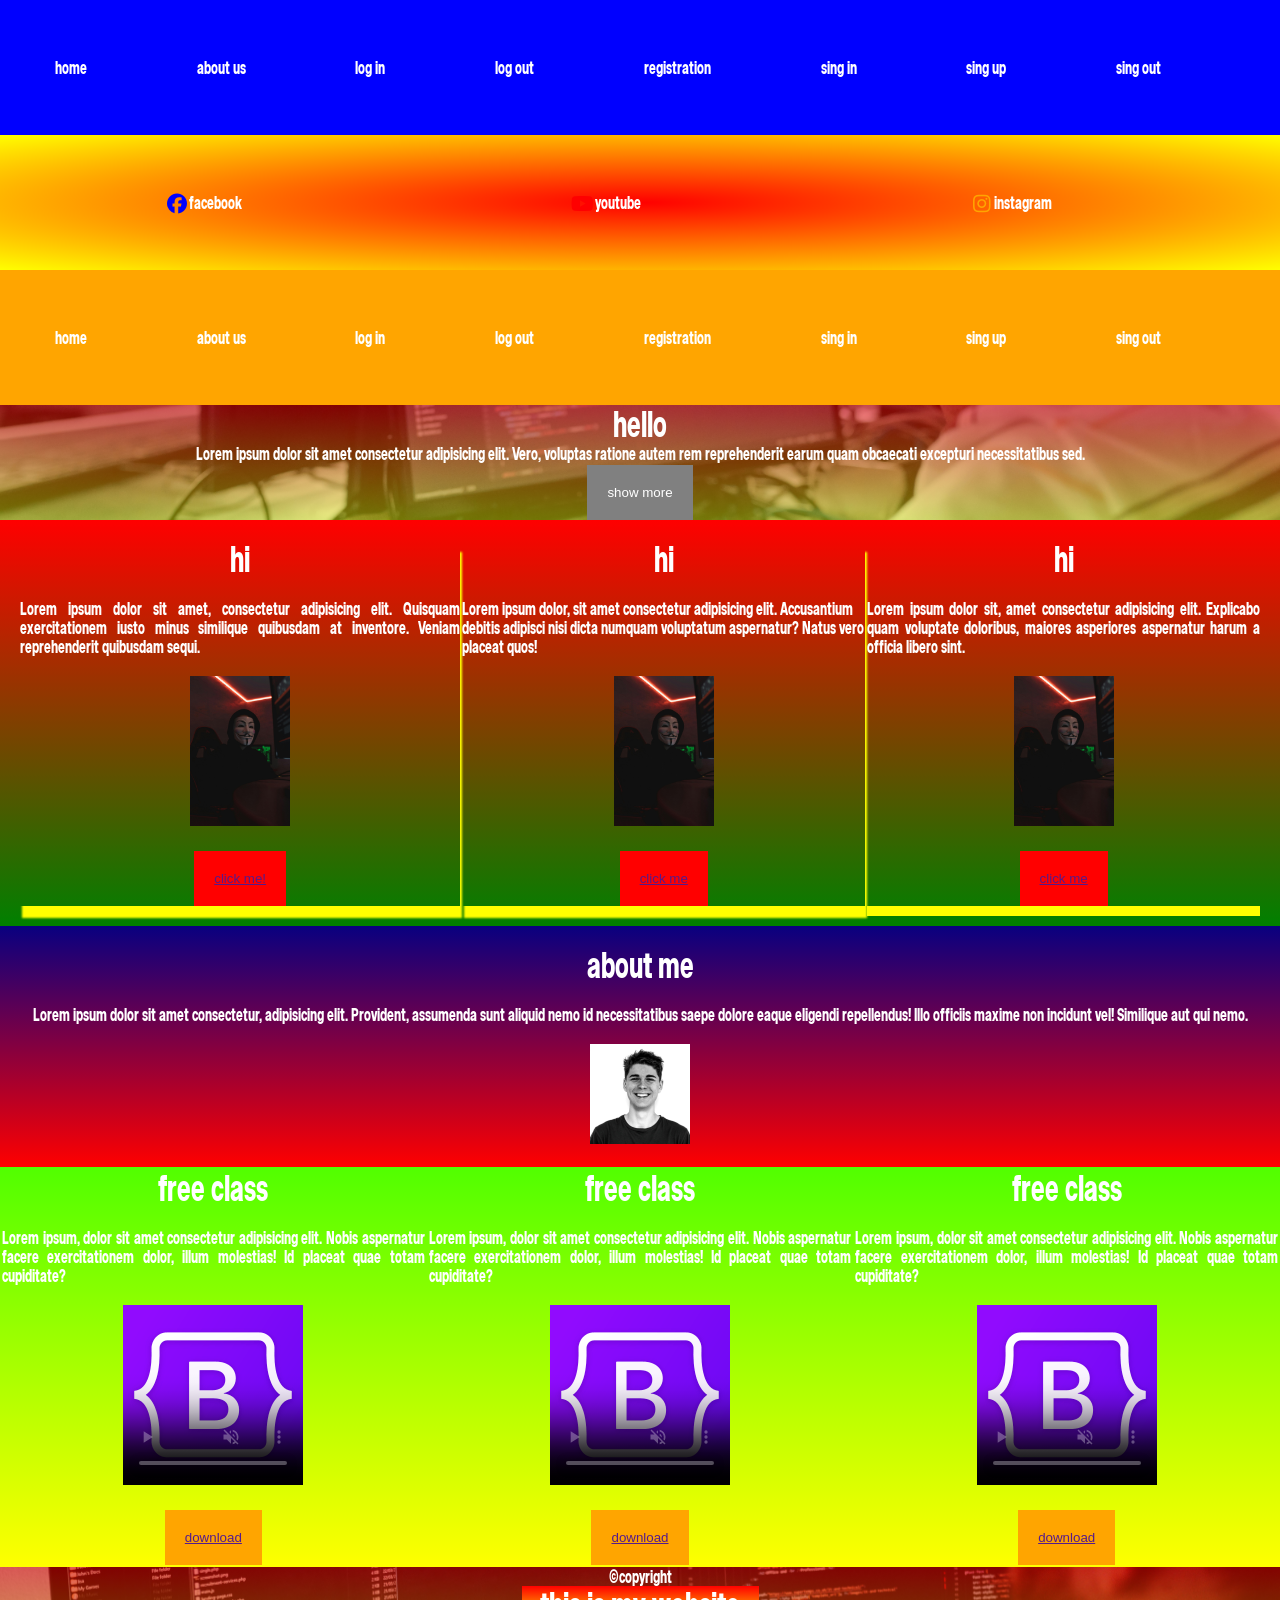
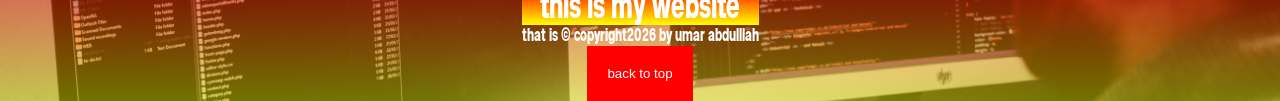
<file: index.html>
<!DOCTYPE html>
<html lang="en">
<head>
    <meta charset="UTF-8">
    <meta name="viewport" content="width=device-width, initial-scale=1.0">
    <title>bcs crackers</title>
    <link rel="stylesheet" href="fontawesome/css/all.min.css">
    <link rel="stylesheet" href="fontawesome/css/fontawesome.min.css">
    <link rel="stylesheet" href="css/index.css">
    
</head>
<body>
    <div class="nevber" id="header">
        <header>
            <nav class="nav">
                <ul>
                    <li><a href="index.html" target="_blank" rel="noopener noreferrer">home</a></li>
                    <li><a href="aboutUs.html" target="_blank" rel="noopener noreferrer">about us</a></li>
                    <li><a href="log-in.html" target="_blank" rel="noopener noreferrer">log in</a> </li>
                    <li><a href="logOut.html" target="_blank" rel="noopener noreferrer">log out</a></li>
                    <li><a href="registration.html" target="_blank" rel="noopener noreferrer">registration</a></li>
                    <li><a href="singIn.html" target="_blank" rel="noopener noreferrer">sing in</a> </li>
                    <li><a href="singUp.html" target="_blank" rel="noopener noreferrer">sing up</a> </li>
                    <li><a href="sinngout.html" target="_blank" rel="noopener noreferrer">sing out</a> </li>
                </ul>
            </nav>
        </header>
    </div>
    <div class="nevber social-icons" >
        <header>
            <nav class="nav social-icon">
                <ul>
                    <li><a href="https://facebook.com"><i class="fab fa-facebook fa-lg fa-fw"></i>facebook</a></li>
                    <li><a href="https://youtube.com"><i class="fab fa-youtube fa-lg fa-fw"></i>youtube</a></li>
                    <li><a href="https://instagram.com"><i class="fab fa-instagram fa-lg fa-fw"></i>instagram</a></li>
                </ul>
            </nav>
        </header>
    </div>
    <div class="nevber  page-navigation" >
        <header>
            <nav class="nav">
                <ul>
                    <li><a href="#nevber" target="_self" rel="noopener noreferrer">home</a></li>
                    <li><a href="aboutUs.html" target="_blank" rel="noopener noreferrer">about us</a></li>
                    <li><a href="log-in.html" target="_blank" rel="noopener noreferrer">log in</a> </li>
                    <li><a href="logOut.html" target="_blank" rel="noopener noreferrer">log out</a></li>
                    <li><a href="registration.html" target="_blank" rel="noopener noreferrer">registration</a></li>
                    <li><a href="singIn.html" target="_blank" rel="noopener noreferrer">sing in</a> </li>
                    <li><a href="singUp.html" target="_blank" rel="noopener noreferrer">sing up</a> </li>
                    <li><a href="sinngout.html" target="_blank" rel="noopener noreferrer">sing out</a> </li>
                </ul>
            </nav>
        </header>
    </div>
    <div class="nevber slider" id="nevber">
       <h1>hello</h1>
       <p>Lorem ipsum dolor sit amet consectetur adipisicing elit. Vero, voluptas ratione autem rem reprehenderit earum quam obcaecati excepturi necessitatibus sed.</p>
       <div class="btn btn-home">
            <button>
                show more
            </button>
       </div>
    </div>
    <div class="courses">
        <div class="courses-1 course-web-design">
            <div class="heading">
                <h1>hi</h1>
            </div>
            <div class="p">
                <p>Lorem ipsum dolor sit amet, consectetur adipisicing elit. Quisquam exercitationem iusto minus similique quibusdam at inventore. Veniam reprehenderit quibusdam sequi.</p>
            </div>
            <div class="img">
                <img src="images/pexels-tima-miroshnichenko-5380635.jpg" alt="">
            </div>
            <div class="btn">
                <button><a href="">click me!</a></button>
            </div>
        </div>
        <div class="courses-2 course-web-design">
            <div class="heading">
                <h1>hi</h1>
            </div>
            <div class="p">
                Lorem ipsum dolor, sit amet consectetur adipisicing elit. Accusantium debitis adipisci nisi dicta numquam voluptatum aspernatur? Natus vero placeat quos!
            </div>
            <div class="img">
                <img src="images/pexels-tima-miroshnichenko-5380635.jpg" alt="">
            </div>
            <div class="btn">
                <button><a href="">click me</a></button>
            </div>
        </div>
        <div class="courses-3 course-web-design">
            <div class="h1">
                <h1>hi</h1>
            </div>
            <div class="p">
                <p>Lorem ipsum dolor sit, amet consectetur adipisicing elit. Explicabo quam voluptate doloribus, maiores asperiores aspernatur harum a officia libero sint.</p>
            </div>
            <div class="img">
                <img src="images/pexels-tima-miroshnichenko-5380635.jpg" alt="">
            </div>
            <div class="btn">
                <button><a href="">click me</a></button>
            </div>
            <!-- <h1></h1> -->
        </div>
    </div>
    <div class="about-me">
        <div class="heading">
            <h1>about me</h1>
        </div>
        <div class="paragraph">
            <p>Lorem ipsum dolor sit amet consectetur, adipisicing elit. Provident, assumenda sunt aliquid nemo id necessitatibus saepe dolore eaque eligendi repellendus! Illo officiis maxime non incidunt vel! Similique aut qui nemo.</p>
        </div>
        <div class="img">
            <img src="images/4.jpg" alt="">
        </div>
    </div>

    <div class="download ">
        <div class="one">
            <div class="heading">
                <h1>free class</h1>
            </div>
            <div class="paragraph">
                <p>Lorem ipsum, dolor sit amet consectetur adipisicing elit. Nobis aspernatur facere exercitationem dolor, illum molestias! Id placeat quae totam cupiditate?</p>
            </div>
            <div class="videos">
                <video src="images/pexels-tima-miroshnichenko-5380610.jpg" poster="images/apple-touch-icon.png" controls autoplay loop muted></video>
            </div>
            <div class="btn">
                <button>
                    <a href="">download</a>
                </button>
            </div>
           
        </div>
        <div class="two">
            <div class="heading">
                <h1>free class</h1>
            </div>
            <div class="paragraph">
                <p>Lorem ipsum, dolor sit amet consectetur adipisicing elit. Nobis aspernatur facere exercitationem dolor, illum molestias! Id placeat quae totam cupiditate?</p>
            </div>
            <div class="videos">
                <video src="images/pexels-tima-miroshnichenko-5380610.jpg" poster="images/apple-touch-icon.png"
                controls autoplay loop muted></video>
            </div>
            <div class="btn">
                <button>
                    <a href="">download</a>
                </button>
            </div>
           
        </div>
        <div class="three">
            <div class="heading">
                <h1>free class</h1>
            </div>
            <div class="paragraph">
                <p>Lorem ipsum, dolor sit amet consectetur adipisicing elit. Nobis aspernatur facere exercitationem dolor, illum molestias! Id placeat quae totam cupiditate?</p>
            </div>
            <div class="videos">
                <video src="images/pexels-tima-miroshnichenko-5380610.jpg" poster="images/apple-touch-icon.png" controls loop muted></video>
            </div><div class="btn">
                <button>
                    <a href="">download</a>
                </button>
            </div>


           
        </div>
    </div>
    <div class="footer">
        <footer>
            <div class="copy">
                <p>&copy;</p>
                <p>copyright</p>
            </div>
            <div class="text">
                <h1>this is my website</h1>
            </div>
           <div class="p">
                <p>that is &copy; copyright2026 by umar abdulllah</p>
           </div>
	 <div class="btn">
                <button>
                    <a href="#header">back to top</a>
                </button>
           </div>
        </footer>
    </div>
   

       

    <script src="js/jquery-4.0.0.min.js"></script>

    <script src="js/script.js"></script>
</body>
</html>
</file>
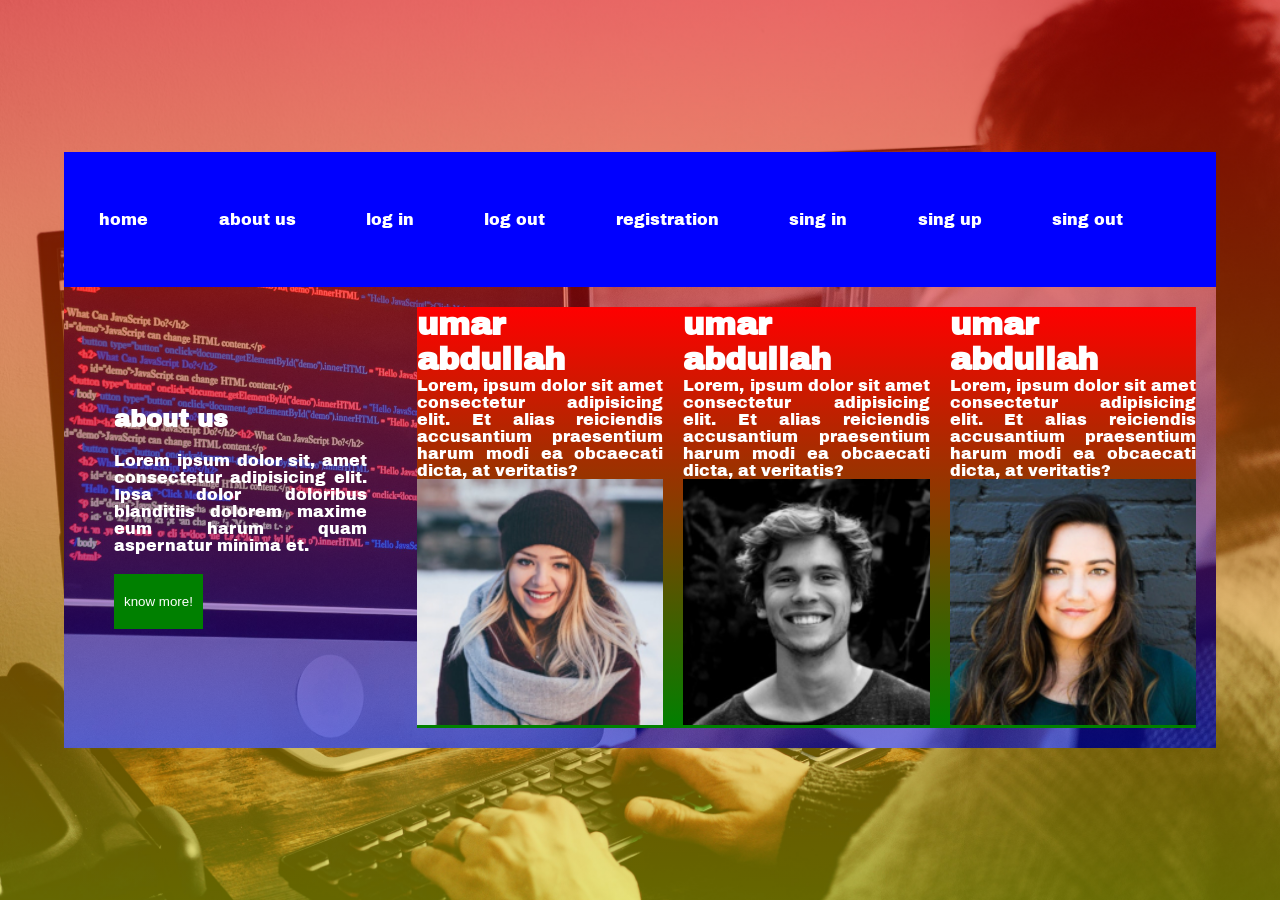
<file: aboutUs.html>
<!DOCTYPE html>
<html lang="en">
<head>
    <meta charset="UTF-8">
    <meta name="viewport" content="width=device-width, initial-scale=1.0">
    <title>Document</title>
    <link rel="stylesheet" href="css/navber.css">
    <link rel="stylesheet" href="css/style.css">
    <link rel="stylesheet" href="css/aboutUs.css">
</head>
<body>
   




    <div class="container">
         <div class="nevber">
        <header>
            <nav class="nav">
                <ul>
                    <li><a href="index.html" target="_blank" rel="noopener noreferrer">home</a></li>
                    <li><a href="aboutUs.html" target="_blank" rel="noopener noreferrer">about us</a></li>
                    <li><a href="log-in.html" target="_blank" rel="noopener noreferrer">log in</a> </li>
                    <li><a href="logOut.html" target="_blank" rel="noopener noreferrer">log out</a></li>
                    <li><a href="registration.html" target="_blank" rel="noopener noreferrer">registration</a></li>
                    <li><a href="singIn.html" target="_blank" rel="noopener noreferrer">sing in</a> </li>
                    <li><a href="singUp.html" target="_blank" rel="noopener noreferrer">sing up</a> </li>
                    <li><a href="sinngout.html" target="_blank" rel="noopener noreferrer">sing out</a> </li>
                </ul>
            </nav>
        </header>
    </div>

        <div class="about-us-container">
            <div class="about-us-left">
                <div class="about-us-h2">
                    <h2>about us</h2>
                </div>
                <div class="about-us-p">
                    <p>Lorem ipsum dolor sit, amet consectetur adipisicing elit. Ipsa dolor doloribus blanditiis dolorem maxime eum harum quam aspernatur minima et.</p>
                </div>
                <div class="btn">
                    <button>know more!</button>
                </div>
            </div>
           <div class="about-us-right">
            <div class="one">
                                <div class="h1">
                    <h1>umar abdullah</h1>
                </div>
                <div class="p">
                    <p>Lorem, ipsum dolor sit amet consectetur adipisicing elit. Et alias reiciendis accusantium praesentium harum modi ea obcaecati dicta, at veritatis?</p>
                </div>
                <div class="img">
                    <img src="images/1.jpg" alt="">
                </div>
                
            </div>
            <div class="two">
                                <div class="h1">
                    <h1>umar abdullah</h1>
                </div>
                <div class="p">
                    <p>Lorem, ipsum dolor sit amet consectetur adipisicing elit. Et alias reiciendis accusantium praesentium harum modi ea obcaecati dicta, at veritatis?</p>
                </div>
                <div class="img">
                    <img src="images/2.jpg" alt="">
                </div>
                
            </div>
            <div class="three">
                                <div class="h1">
                    <h1>umar abdullah</h1>
                </div>
                <div class="p">
                    <p>Lorem, ipsum dolor sit amet consectetur adipisicing elit. Et alias reiciendis accusantium praesentium harum modi ea obcaecati dicta, at veritatis?</p>
                </div>
                <div class="img">
                    <img src="images/3.jpg" alt="">
                </div>
                
            </div>
               
                
           </div>
        </div>
    </div>

    
</body>
</html>
</file>
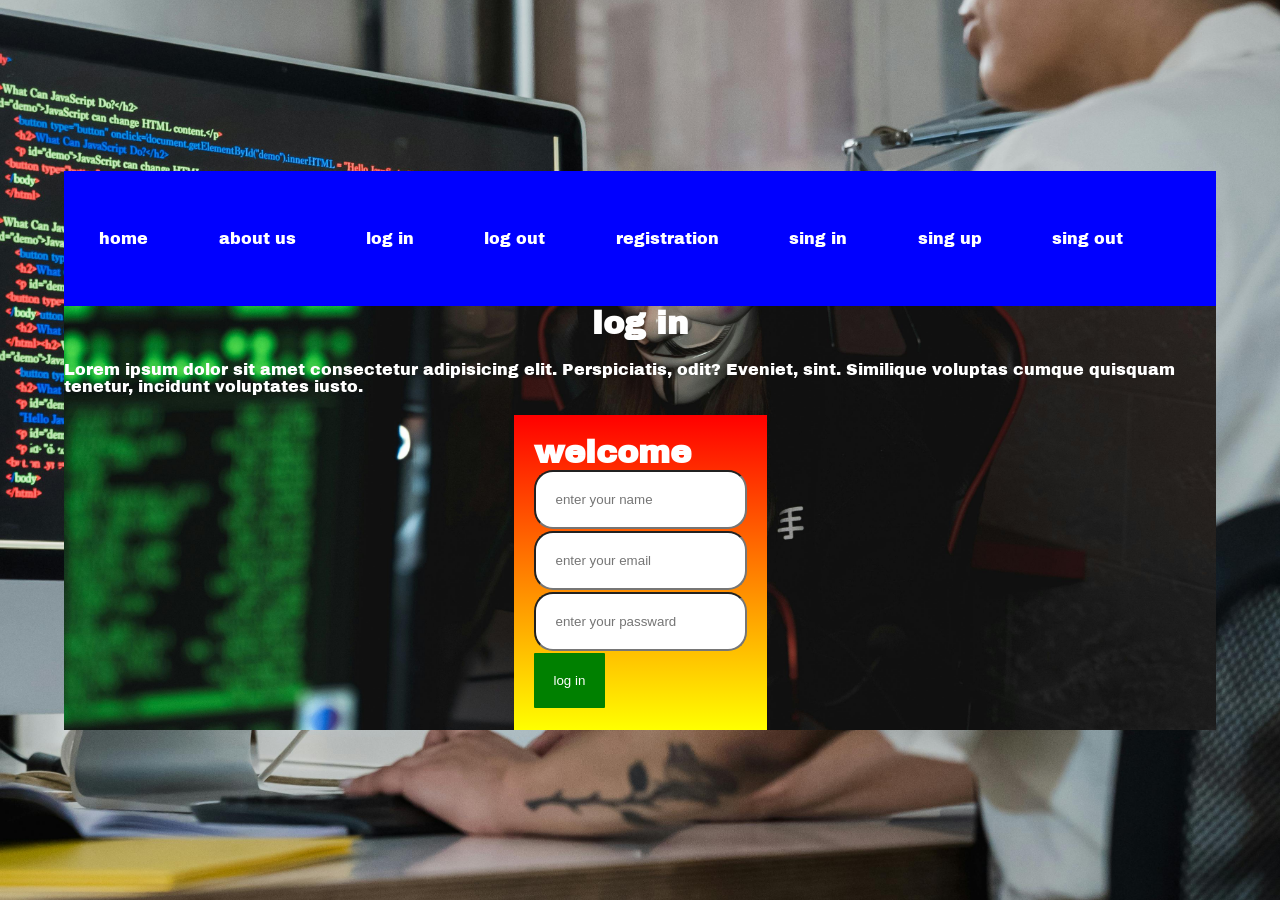
<file: log-in.html>
<!DOCTYPE html>
<html lang="en">
<head>
    <meta charset="UTF-8">
    <meta name="viewport" content="width=device-width, initial-scale=1.0">
    <title>Document</title>
    <link rel="stylesheet" href="css/navber.css">
    <link rel="stylesheet" href="css/style.css">
    <link rel="stylesheet" href="css/logIn.css">
</head>
<body>
    <div class="container">
                <div class="nevber">
        <header>
            <nav class="nav">
                <ul>
                    <li><a href="index.html" target="_blank" rel="noopener noreferrer">home</a></li>
                    <li><a href="aboutUs.html" target="_blank" rel="noopener noreferrer">about us</a></li>
                    <li><a href="log-in.html" target="_blank" rel="noopener noreferrer">log in</a> </li>
                    <li><a href="logOut.html" target="_blank" rel="noopener noreferrer">log out</a></li>
                    <li><a href="registration.html" target="_blank" rel="noopener noreferrer">registration</a></li>
                    <li><a href="singIn.html" target="_blank" rel="noopener noreferrer">sing in</a> </li>
                    <li><a href="singUp.html" target="_blank" rel="noopener noreferrer">sing up</a> </li>
                    <li><a href="sinngout.html" target="_blank" rel="noopener noreferrer">sing out</a> </li>
                </ul>
            </nav>
        </header>
    </div>

        <div class="log-in-container">
            <div class="log-in-h1">
                <h1>log in</h1>
            </div>
            <div class="log-in-p">
                <p>Lorem ipsum dolor sit amet consectetur adipisicing elit. Perspiciatis, odit? Eveniet, sint. Similique voluptas cumque quisquam tenetur, incidunt voluptates iusto.
                </p>

            </div>
            <div class="log-in-form">
                <div class="log-in-form-h1">
                    <h1>welcome</h1>
                </div>
                <form action="#" method="get">
                  <div class="name">
                      <input type="text" name="" id="" placeholder="enter your name">
                  </div>
                  <div class="email">
                        <input type="email" name="" id="" placeholder="enter your email">
                  </div>
                  <div class="passeard">
                    <input type="password" name="" id="" placeholder="enter your passward">
                  </div>
                <input type="button" value="log in">
                </form>
            </div>
        </div>
    </div>
    
</body>
</html>
</file>
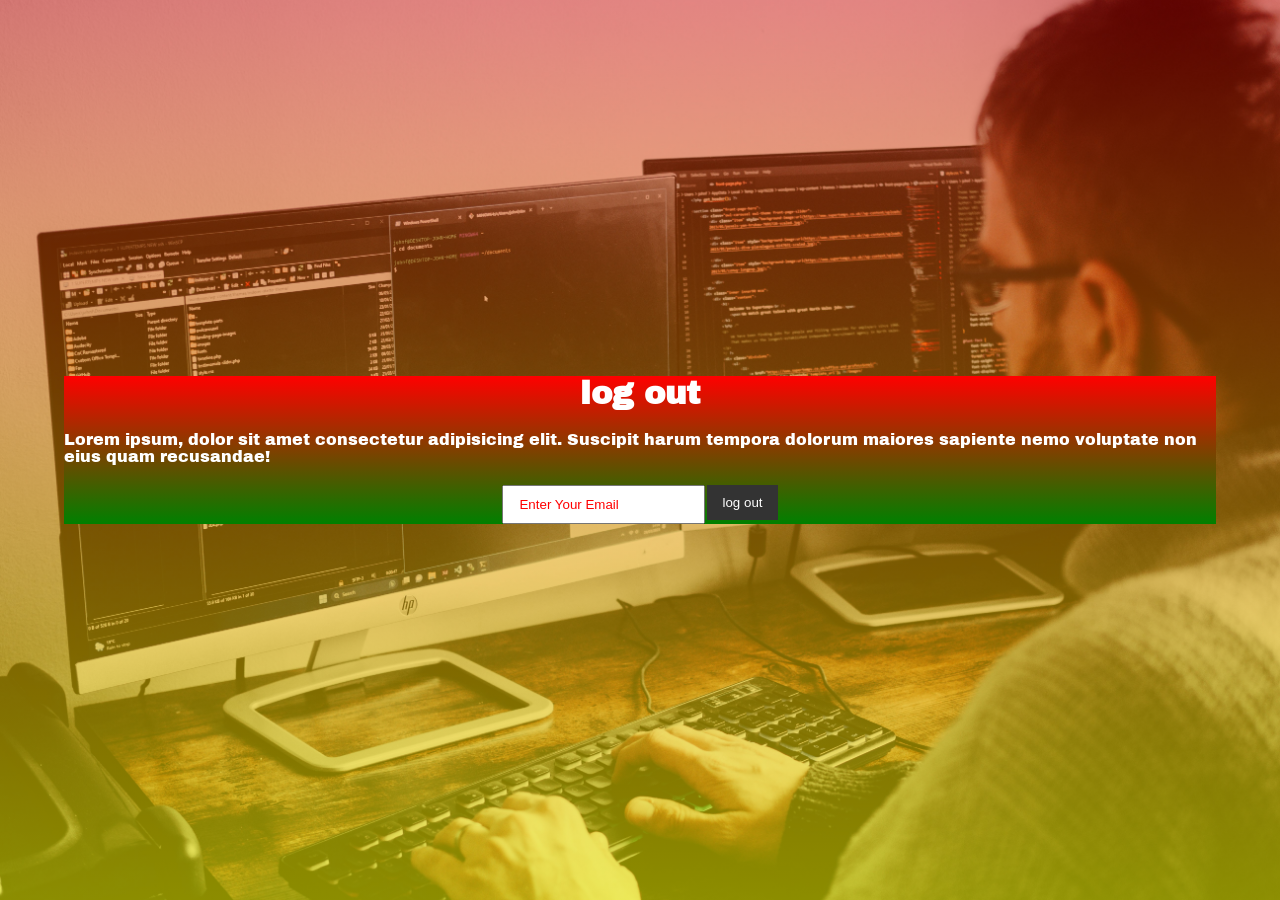
<file: logOut.html>
<!DOCTYPE html>
<html lang="en">
<head>
    <meta charset="UTF-8">
    <meta name="viewport" content="width=device-width, initial-scale=1.0">
    <title>Document</title>
    <link rel="stylesheet" href="css/logOut.css">
    <link rel="stylesheet" href="css/style.css">

</head>
<body>
    <div class="container">
         <div class="log-out-container">
            <div class="log-out-h1">
                <h1>log out</h1>
            </div>
            <div class="log-out-p">
                 <p>Lorem ipsum, dolor sit amet consectetur adipisicing elit. Suscipit harum tempora dolorum maiores sapiente nemo voluptate non eius quam recusandae!</p>
            </div>
           <div class="log-out-form">
                <form action="#" method="get">
                    <div class="email">
                         <input type="email" name="" id="" placeholder="enter your email" >
                    </div>
                    <div class="btn">
                         <input type="button" value="log out">
                    </div>
     
                </form>
           </div>
         </div>
    </div>
   
</body>
</html>
</file>
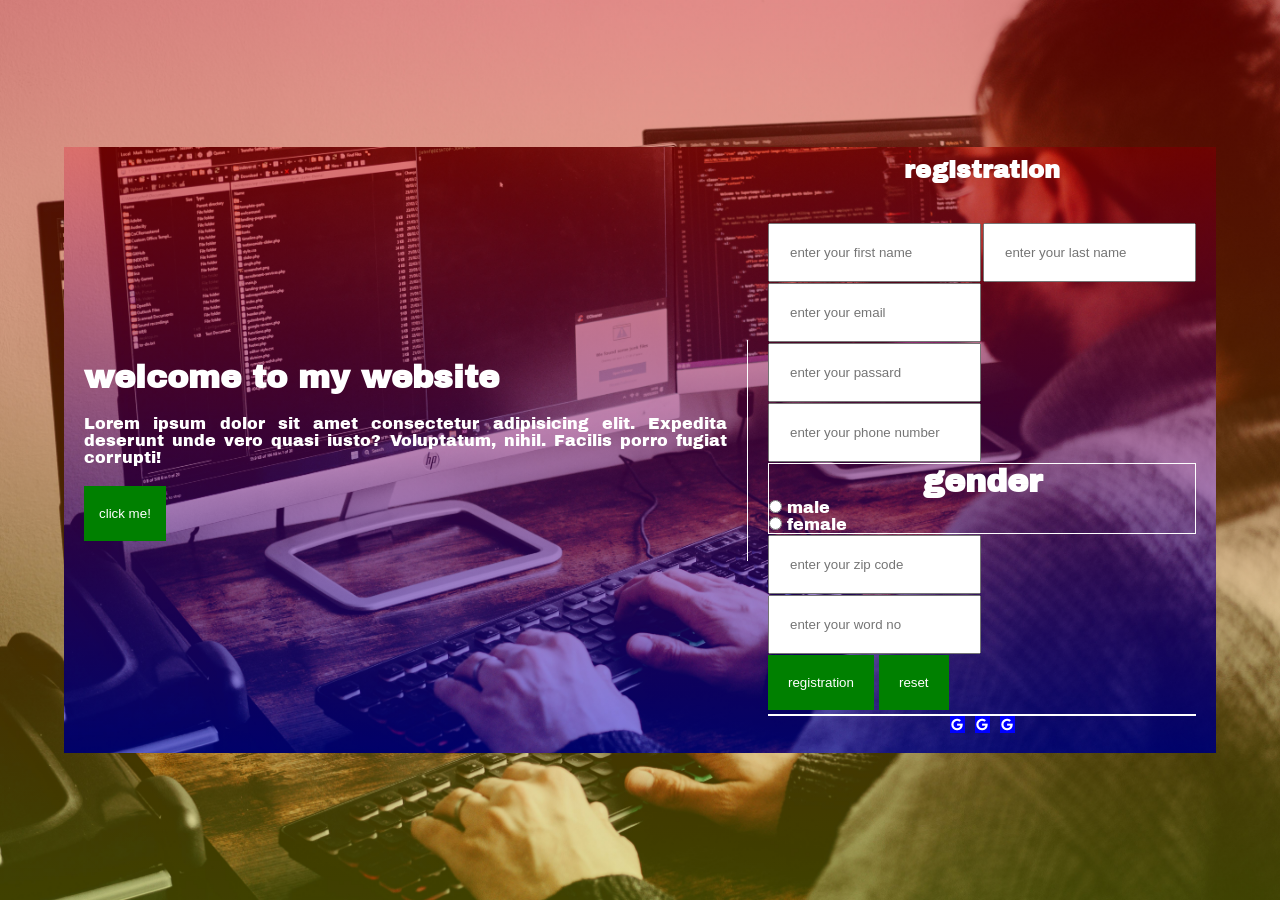
<file: registration.html>
<!DOCTYPE html>
<html lang="en">
<head>
    <meta charset="UTF-8">
    <meta name="viewport" content="width=device-width, initial-scale=1.0">
    <title>Document</title>
    <link rel="stylesheet" href="fontawesome/css/all.min.css">
    <link rel="stylesheet" href="fontawesome/css/fontawesome.min.css">
    <link rel="stylesheet" href="css/registration.css">
    <link rel="stylesheet" href="css/style.css">
</head>
<body>
    <div class="container">
        <div class="registration-container">
                <div class="reg-left">
                    <div class="reg-h1">
                    <h1>welcome to my website</h1>
                </div>
                <div class="reg-p">
                    <p>Lorem ipsum dolor sit amet consectetur adipisicing elit. Expedita deserunt unde vero quasi iusto? Voluptatum, nihil. Facilis porro fugiat corrupti!
                    </p>
                </div>
                <div class="btn">
                    <button>click me! </button>
                </div>
            </div>
            <div class="reg-right">
                <div class="form-h2">
                    <h2>registration</h2>

                </div>
                <div class="reg-form">
                    <form action="#" method="get">
                        <div class="name">
                            <input type="text" name="" id="" placeholder="enter your first name">
                            <input type="text" name="" id="" placeholder="enter your last name" >
                        </div>
                        <div class="email">
                            <input type="email" name="" id="" placeholder="enter your email">
                        </div>
                        <div class="passard">
                            <input type="password"
                            name="" id="" placeholder="enter your passard">
                        </div>
                        <div class="phone-no">
                            <input type="number" name="" id="" placeholder="enter your phone number ">
                        </div>
                        <div class="gender">
                            <h1>gender</h1>
                            <div class="male">
                                    <input type="radio" name="male" id="male">
                                <label for="male">male</label>
                            </div>
                        <div class="female">
                             <input type="radio" name="female" id="female">
                             <label for="female">female</label>
                        </div>
                           
                           
                        </div>
                        <div class="zip-code">
                            <input type="number" name="" id="" placeholder="enter your zip code" >
                        </div>
                        <div class="ward-no">
                            <input type="number" name="" id=""placeholder="enter your word no"  >
                        </div>
                        <div class="btn">
                        <input type="submit" value="registration">
                        <input type="reset" value="reset">
                        </div>
                         <div class="list-icon">
                            <ul>
                                <li><a href="" target="_blank" rel="noopener noreferrer"><i class="fab fa-google fa-xs fa-fw"></i></a></li>
                                <li><a href="" target="_blank" rel="noopener noreferrer"><i class="fab fa-google fa-xs fa-fw"></i></a></li>
                                <li><a href="" target="_blank" rel="noopener noreferrer"><i class="fab fa-google fa-xs fa-fw"></i></a></li>
                            </ul>
                        </div>
                    </form>
                </div>
            </div>
            

        </div>
    </div>
</body>
</html>
</file>
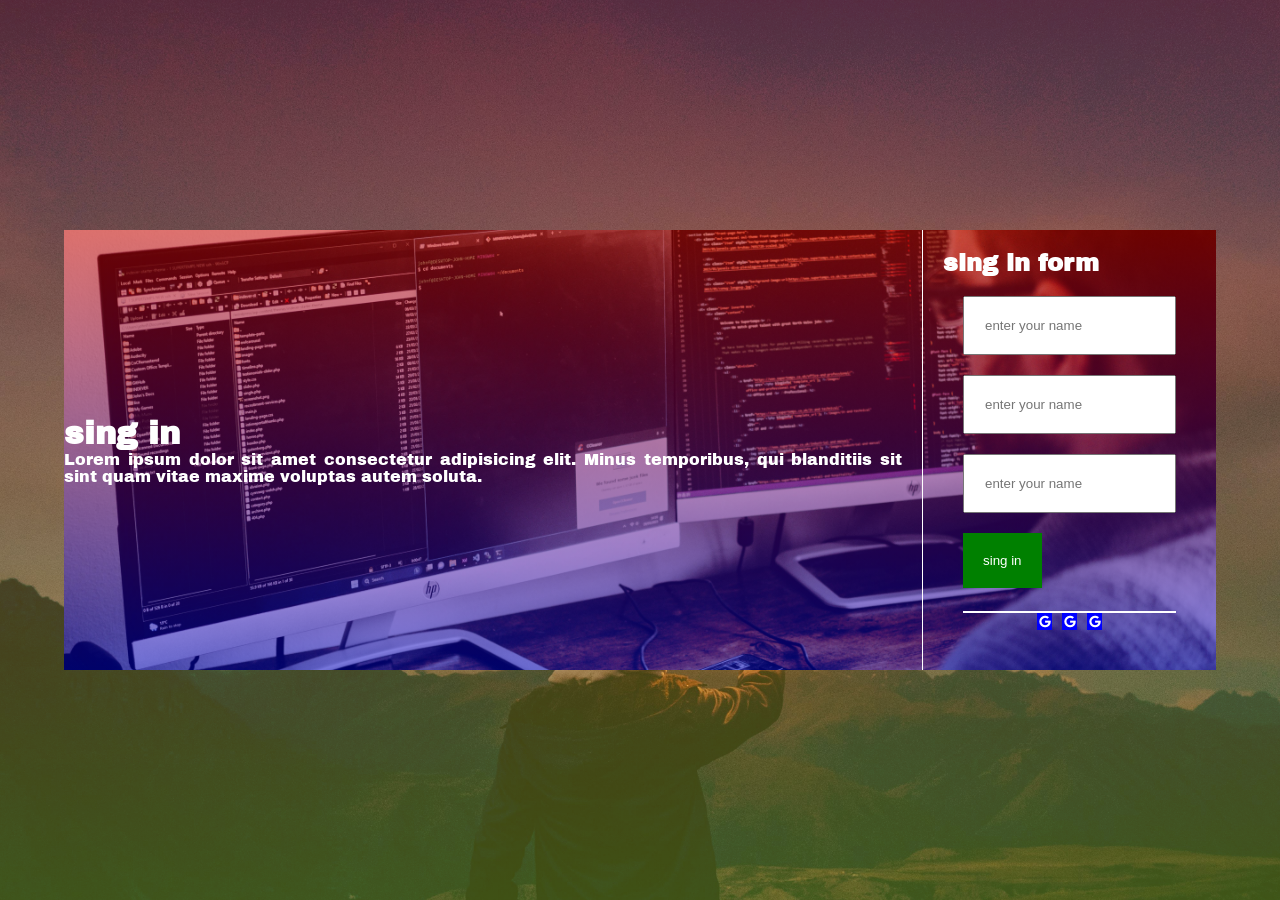
<file: singIn.html>
<!DOCTYPE html>
<html lang="en">
<head>
    <meta charset="UTF-8">
    <meta name="viewport" content="width=device-width, initial-scale=1.0">
    <title>Document</title>
    <link rel="stylesheet" href="fontawesome/css/all.min.css">
    <link rel="stylesheet" href="fontawesome/css/fontawesome.min.css">
    <link rel="stylesheet" href="css/singIn.css">
    <link rel="stylesheet" href="css/style.css">
</head>
<body>
    <div class="container">
        <div class="sing-in-container">
            <div class="sing-in-left">
                 <div class="sing-in-h1">
                    <h1>sing in</h1>
                 </div>
                 <div class="sing-in-p">
                    <p>Lorem ipsum dolor sit amet consectetur adipisicing elit. Minus temporibus, qui blanditiis sit sint quam vitae maxime voluptas autem soluta.

                    </p>
                 </div>

            </div>
            <div class="sing-in-right">
                <div class="form">
                    <div class="form-h2">
                        <h2>sing in form</h2>
                    </div>
                    <form action="#" method="post">
                        <div class="name">
                            <input type="text" name="" id=""  placeholder="enter your name">
                        </div>
                        <div class="email">
                            <input type="email" name="" id="" placeholder="enter your name">
                        </div>
                        <div class="passward">
                            <input type="password" name="" id="" placeholder="enter your name">
                        </div>
                        <div class="btn">
                            <input type="button" value="sing in">
                        </div>
                        <div class="list-icon">
                            <ul>
                                <li><a href="" target="_blank" rel="noopener noreferrer"><i class="fab fa-google fa-xs fa-fw"></i></a></li>
                                <li><a href="" target="_blank" rel="noopener noreferrer"><i class="fab fa-google fa-xs fa-fw"></i></a></li>
                                <li><a href="" target="_blank" rel="noopener noreferrer"><i class="fab fa-google fa-xs fa-fw"></i></a></li>
                            </ul>
                        </div>
                        
                    </form>
                </div>
            </div>
           
        </div>
    </div>

</body>
</html>
</file>
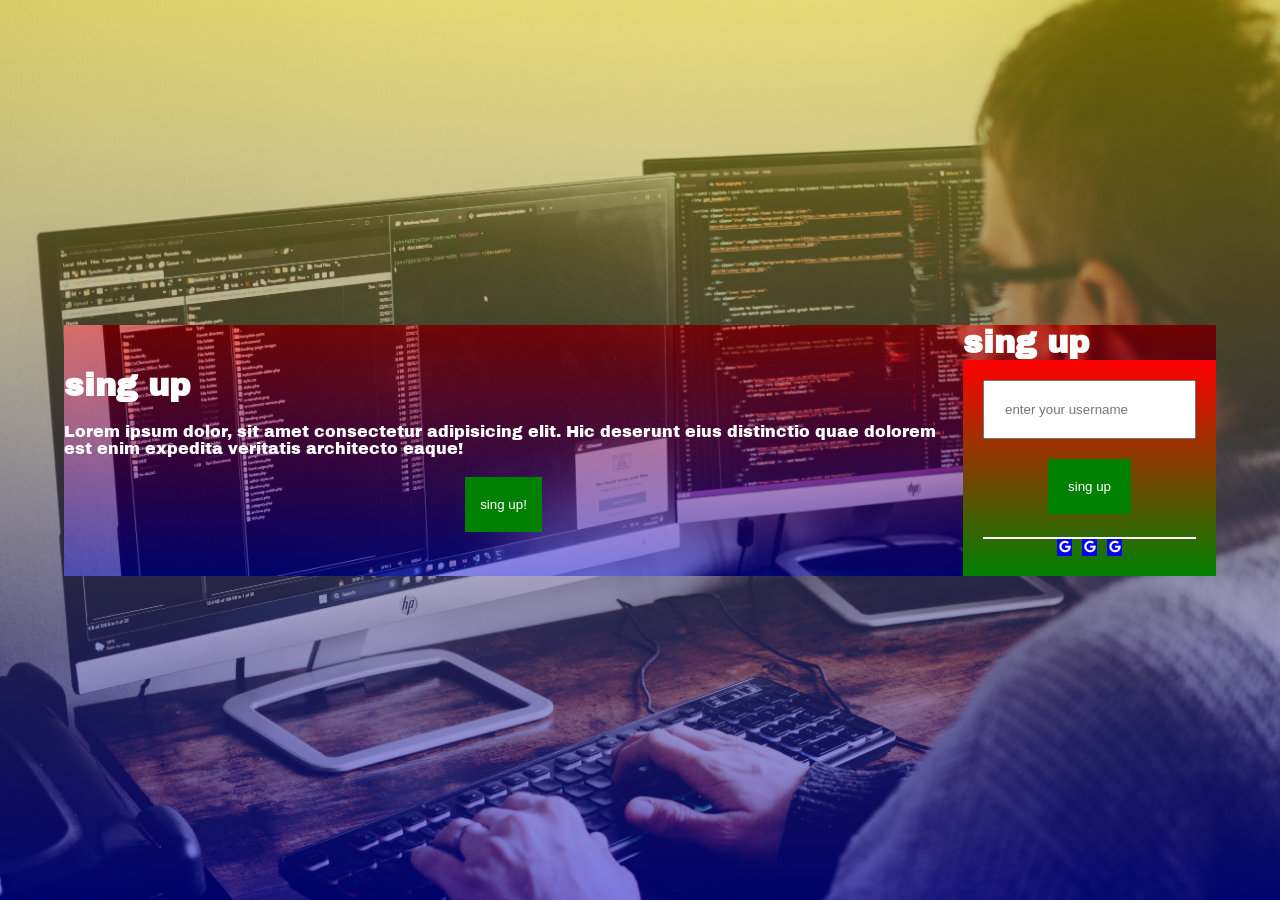
<file: singUp.html>
<!DOCTYPE html>
<html lang="en">
<head>
    <meta charset="UTF-8">
    <meta name="viewport" content="width=device-width, initial-scale=1.0">
    <title>Document</title>
       <link rel="stylesheet" href="fontawesome/css/all.min.css">
    <link rel="stylesheet" href="fontawesome/css/fontawesome.min.css">
    <link rel="stylesheet" href="css/singup.css">
    <link rel="stylesheet" href="css/style.css">
</head>
<body>
    <div class="container">
        <div class="sing--up-container">
            <div class="left">
                <div class="sing-up-h1">

                    <h1> sing up</h1>
                </div>
                <div class="sing-up-p"><p>Lorem ipsum dolor, sit amet consectetur adipisicing elit. Hic deserunt eius distinctio quae dolorem est enim expedita veritatis architecto eaque!</p></div>
                <div class="btn">
                    <button>sing up!</button>
                </div>
            </div>
            <div class="right">
                <div class="form-h1">
                    <h1>sing up</h1> 
                </div>
                <div class="form">
                    <form action="#" method="post">
                        <div class="username">
                        <input type="text" name="username" id="" placeholder="enter your username">
                        </div>
                        <div class="btn">
                            <input type="button" value="sing up">
                        </div>
                         <div class="list-icon">
                            <ul>
                                <li><a href="" target="_blank" rel="noopener noreferrer"><i class="fab fa-google fa-xs fa-fw"></i></a></li>
                                <li><a href="" target="_blank" rel="noopener noreferrer"><i class="fab fa-google fa-xs fa-fw"></i></a></li>
                                <li><a href="" target="_blank" rel="noopener noreferrer"><i class="fab fa-google fa-xs fa-fw"></i></a></li>
                            </ul>
                        </div>
                    </form>
                </div>
            </div>
        </div>
    </div>
</body>
</html>
</file>
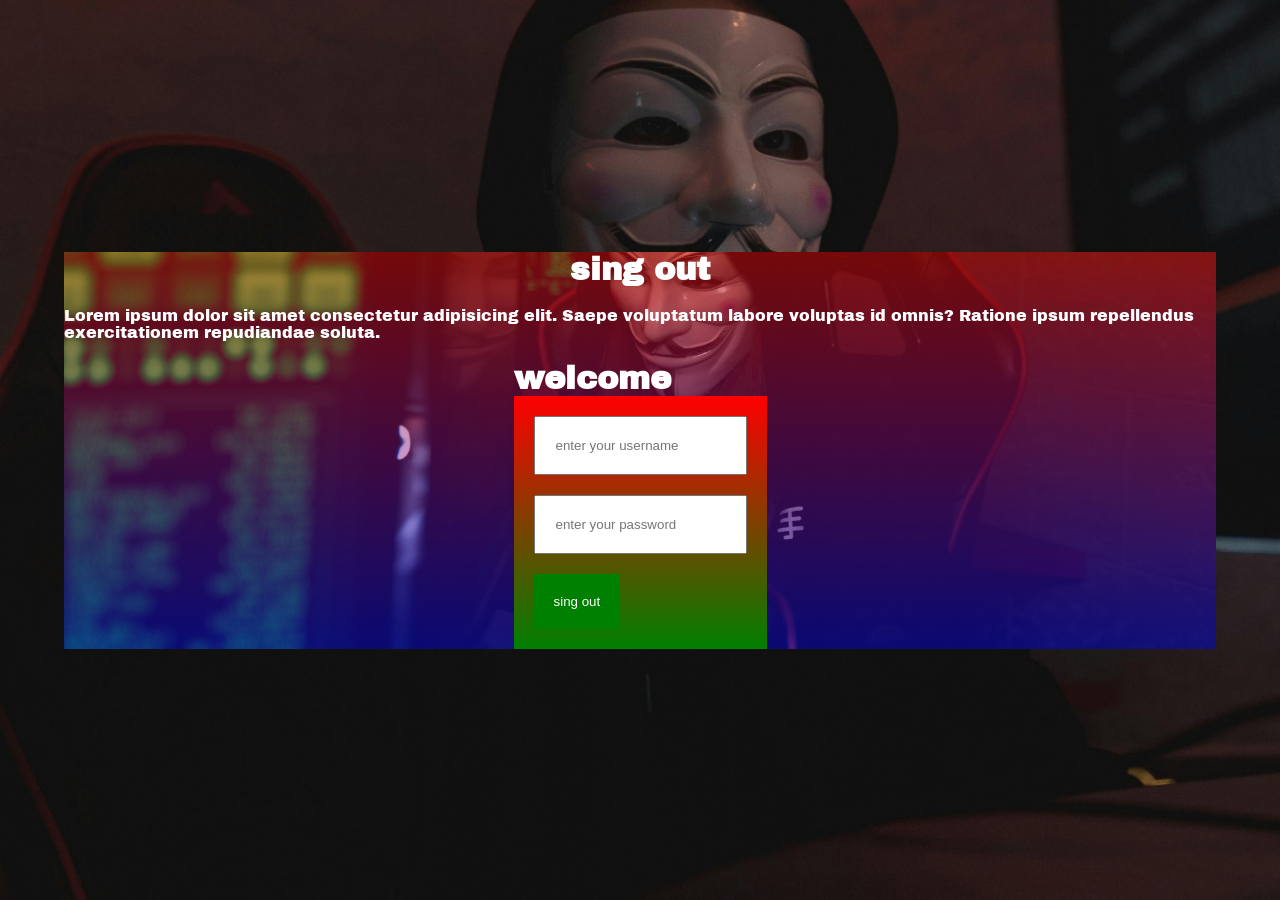
<file: sinngout.html>
<!DOCTYPE html>
<html lang="en">
<head>
    <meta charset="UTF-8">
    <meta name="viewport" content="width=device-width, initial-scale=1.0">
    <title>Document</title>
    <link rel="stylesheet" href="css/style.css">
    <link rel="stylesheet" href="css/singOut.css">
</head>
<body>
    <div class="container">
        <div class="sing-out-container">
            <div class="sing-out-h1">
                <h1>sing out</h1>
            </div>
            <div class="sing-out-p">
                <p>Lorem ipsum dolor sit amet consectetur adipisicing elit. Saepe voluptatum labore voluptas id omnis? Ratione ipsum repellendus exercitationem repudiandae soluta.

                </p>
            </div>
            <div class="sing-out-form">
                <div class="form-h1">
                    <h1>welcome</h1>
                </div>

                <form action="#" method="post">
                    <div class="name">
                          <input type="text" name="" id="" placeholder="enter your username">
                    </div>
                    <div class="passward">
                           <input type="password" name="" id="" placeholder="enter your password">
                    </div>
                  <div class="btn">
                    <input type="submit" value="sing out">

                  </div>
                 
                </form>
           
            </div>
        </div>
    </div>
    
</body>
</html>
</file>
<file: css/index.css>
@font-face {
    font-family: umar;
    src: url("../GOOGLE_FRONT/ArchivoBlack-Regular.woff");

}
@font-face {
    font-family: umar1;
    src: url("../GOOGLE_FRONT/Bungee-Regular.woff");
}

@font-face {
    font-family: umar3;
    src: url("../GOOGLE_FRONT/CossetteTitre-Regular.woff");
}
@font-face {
    font-family: umar4;
    src: url("../GOOGLE_FRONT/GoogleSans-Medium.woff");

}
@font-face {
    font-family: umar5;
    src: url("../GOOGLE_FRONT/GoogleSans-Regular.woff2");
}
@font-face {
    font-family: umar6;
    src: url("../GOOGLE_FRONT/GoogleSans_17pt-Regular.woff");

}
@font-face {
    font-family: umar7;
    src: url("../GOOGLE_FRONT/OpenSans-Regular.woff");
}
@font-face {
    font-family: umar8;
    src: url("../GOOGLE_FRONT/Oswald-Regular.woff") ;

}
@font-face {
    font-family: umar9;
    src: url("../GOOGLE_FRONT/PlaywriteGBJGuides-Italic.woff");
}
@font-face {
    font-family: umar10;
    src: url("../GOOGLE_FRONT/PlaywriteGBJGuides-Regular.woff");

}
@font-face {
    font-family: umar11;
    src: url("../GOOGLE_FRONT/Roboto-Black.woff2");
}
@font-face {
    font-family: umar12;
    src: url("../GOOGLE_FRONT/Roboto-Regular.woff2");

}
@font-face {
    font-family: umar13;
    src: url("../GOOGLE_FRONT/Roboto-Black.woff2");
}
/* @font-face {
    font-family: umar14;
    src: url("../GOOGLE_FRONT/ArchivoBlack-Regular.woff");

}
@font-face {
    font-family: umar15;
    src: url("../GOOGLE_FRONT/ArchivoBlack-Regular.woff");
} */
 body {
    font-family: umar2;
 }
 @font-face {
    font-family: umar2;
    src: url("../GOOGLE_FRONT/CossetteTitre-Bold.woff");

}
*{
    margin: 0;
    padding: 0;
    box-sizing: border-box;
}

nav ul li {
    list-style-type: none;
}
nav ul {
    display: flex;
    flex-direction: row;
    justify-content: space-around;
    align-items: center;
    height: 15vh;
}

nav  ul li a {
    text-decoration: none;
    color: #fff;
    padding: 10px;
}
nav  ul li:hover a {
    transition: all 0.5s ease-in-out;
    background-image: linear-gradient(red,green);
}

.nevber {
    width: 100%;
    background-color: blue;

}

header {
    width: 95%;
}

.social-icons {
    background-image: radial-gradient(
        red,yellow
    );

}
.social-icons ul  i:hover{
    background-color: green;

}

.page-navigation {
    background-color: orange;
}

.fa-facebook {
    color: blue;
}
.fa-youtube {
    color: red;
    /* background-color: yellow; */
}

.fa-instagram {
    color: orange;
}
.courses p{
    text-align:justify;
}
img {
    width: 100%;
    height: auto;
}

.img {
    width: 100px;

}

.courses{
    /* margin: 20px; */
    gap:2px;
    padding: 20px;
    display:flex;
    color: #fff;
    justify-content: space-evenly;
    align-items: center;
    background: linear-gradient(red,green);
}
p {
    text-align: justify;
}

.btn button{
    margin-top: 2px;
    padding: 20px;
    border: 0;
    outline: 0;
    color: #fff;
    background-color: red;
}
.btn button:hover a{
    padding:20px;
    background-image: linear-gradient(yellow,red);
}

.btn {
    text-align: center;

}
.course-web-design{
    display: flex;
    flex-direction: column;
    justify-content: center;
    align-items: center;
    gap: 20px;
    box-shadow: 2px 12px 2px  yellow;
}
.course-web-design:last-child{
    box-shadow: 0 10px 0 yellow;
}
.slider {
    color: #fff;
    display: flex;
    flex-direction: column;
    align-items: center;
    justify-content: center;
    background: linear-gradient(rgba(255, 0, 0, 0.507),rgba(255, 255, 0, 0.445)),url(../images/pexels-cottonbro-6804604.jpg) no-repeat center center /cover;
}

.slider .btn button {
    background-color: gray;
    cursor: pointer;
}
.slider .btn button:hover {
    /* background-color: gray; */
    transition: all 0.5s ease-in;
    background-image: linear-gradient(red, green);
}

.about-me {
    display: flex;
    flex-direction: column;
    justify-content: center;
    align-items: center;
    background: linear-gradient(rgb(9, 0, 128),red);
    padding: 20px;
    gap: 20px;
    color: #fff;
}

.download {
    display: flex;
    justify-content: space-around;
    align-items: center;
    flex-direction: row;
    background-image: linear-gradient(rgb(81, 255, 0),yellow);
   
}
.free-class {
    flex-direction: row;
    display: flex;
    align-items: center;
    justify-content: center;
    gap: 20px;
    background-image: linear-gradient(red,yellow);

}

.download .btn button {
    background-color: orange;
    border: 0;
    outline: 0;
}

.download .btn button:hover {
    background-image: linear-gradient(red,orange);
}
.one,.two,.three{
    color: #fff;
    gap: 20px;
    padding: 2px;
    display: flex;
    flex-direction: column;
    justify-content: space-between;
    align-items: center;
}

[class="footer"]{
    /* background-color: green; */
    width: 100%;
    display: flex;
    gap: 20px;
    color: #fff;
    justify-content: space-around;
    align-items: center;
    background:linear-gradient(rgba(255, 0, 0, 0.507),rgba(255, 255, 0, 0.445)), url(../images/pexels-fotios-photos-16129724.jpg ) no-repeat center center /cover
}

[class="footer"] a{
    
   text-decoration: none;
    color: #fff;
    
   
}
[class="footer"] a:hover{
    background:linear-gradient(rgba(255, 0, 0, 0.507),rgba(255, 255, 0, 0.445))
   
   
}
.copy {
    display: flex;
    justify-content: center;
    align-items: center;
}
.text {
        width: 100%;
        display: block;
        text-align: center;
        background: linear-gradient(red,yellow);
}
[class="footer"].p{
    font-size: 18px;
    background: linear-gradient(green,gray);
}
</file>
<file: css/navber.css>
nav ul li {
    list-style-type: none;
}
nav ul {
    display: flex;
    flex-direction: row;
    justify-content: space-around;
    align-items: center;
    height: 15vh;
}

nav  ul li a {
    text-decoration: none;
    color: #fff;
    padding: 10px;
}
nav  ul li:hover a {
    transition: all 0.5s ease-in-out;
    background-image: linear-gradient(red,green);
}

.nevber {
    width: 100%;
    background-color: blue;

}

header {
    width: 95%;
}
</file>
<file: css/style.css>
* {
    margin: 0;
    padding: 0;
    box-sizing: border-box;
}
body {
    height: 100vh;
    background-color: aliceblue;
    display: flex;
    justify-content: center;
    font-family: umar;
    font-weight: 300;
    
}

.container {
    
  
    /* height: 100vh; */
    background-color: antiquewhite;
    width: 90%;

}

@font-face {
    font-family: umar;
    src: url("../GOOGLE_FRONT/ArchivoBlack-Regular.woff");

}
@font-face {
    font-family: umar1;
    src: url("../GOOGLE_FRONT/Bungee-Regular.woff");
}
@font-face {
    font-family: umar2;
    src: url("../GOOGLE_FRONT/CossetteTitre-Bold.woff");

}
@font-face {
    font-family: umar3;
    src: url("../GOOGLE_FRONT/CossetteTitre-Regular.woff");
}
@font-face {
    font-family: umar4;
    src: url("../GOOGLE_FRONT/GoogleSans-Medium.woff");

}
@font-face {
    font-family: umar5;
    src: url("../GOOGLE_FRONT/GoogleSans-Regular.woff2");
}
@font-face {
    font-family: umar6;
    src: url("../GOOGLE_FRONT/GoogleSans_17pt-Regular.woff");

}
@font-face {
    font-family: umar7;
    src: url("../GOOGLE_FRONT/OpenSans-Regular.woff");
}
@font-face {
    font-family: umar8;
    src: url("../GOOGLE_FRONT/Oswald-Regular.woff") ;

}
@font-face {
    font-family: umar9;
    src: url("../GOOGLE_FRONT/PlaywriteGBJGuides-Italic.woff");
}
@font-face {
    font-family: umar10;
    src: url("../GOOGLE_FRONT/PlaywriteGBJGuides-Regular.woff");

}
@font-face {
    font-family: umar11;
    src: url("../GOOGLE_FRONT/Roboto-Black.woff2");
}
@font-face {
    font-family: umar12;
    src: url("../GOOGLE_FRONT/Roboto-Regular.woff2");

}
@font-face {
    font-family: umar13;
    src: url("../GOOGLE_FRONT/Roboto-Black.woff2");
}
/* @font-face {
    font-family: umar14;
    src: url("../GOOGLE_FRONT/ArchivoBlack-Regular.woff");

}
@font-face {
    font-family: umar15;
    src: url("../GOOGLE_FRONT/ArchivoBlack-Regular.woff");
} */
</file>
<file: css/aboutUs.css>
.about-us-container,.about-us-right {
    display: flex;
    /* flex-direction: column; */
    justify-content: center;
    align-items: center;
    gap: 20px;
    background-image:linear-gradient(rgba(255, 0, 0, 0.425),rgba(0, 0, 255, 0.411)), url(../images/pexels-mizunokozuki-12899183.jpg) ;
    background-repeat: no-repeat;
    background-size: cover;
    background-position: center center;
    color: #fff;
}
.about-us-left {
    padding: 20px 10px;
    margin: 20px 20px;
    gap: 20px;
    display: flex;
    flex-direction: column;

}

p {
    text-align: justify;
}
.about-us-container {
    padding: 20px;
}
.about-us-right {
    display: flex;
    background-image: linear-gradient(red,green);
}
img{
    width: 100%;
    height: auto;
}

body {
    display: flex;
    justify-content: center;
    align-items: center;
    background:linear-gradient(rgba(255, 0, 0, 0.507),rgba(255, 255, 0, 0.397)), url(../images/pexels-fotios-photos-16129724.jpg) no-repeat center center/ cover;
}

.btn button{
    border: 0;
    outline: 0;
    color: #fff;
    cursor: pointer;
    background-color: green;
    padding: 20px 10px ;
}
.btn button:hover {
   transition: all 0.5s ease-in-out;
    background-image: linear-gradient(red,black);
}
</file>
<file: css/logIn.css>
body {
    display: flex;
    justify-content: center;
    align-items: center;
    color: #fff;
    background: url(../images/pexels-mizunokozuki-12899183.jpg) no-repeat center center/cover;

}
.container {
    background-image: url(../images/pexels-tima-miroshnichenko-5380610.jpg);
    background-position: center center;
    background-size: cover;
    background-repeat: no-repeat;
}
.log-in-form {
    background-image: linear-gradient(red,yellow);
    padding: 20px;
}
.log-in-container {
    display: flex;
    flex-direction: column;
    justify-content: center;
    align-items: center;
    gap: 20px;
}

input {
    padding: 20px;
    border-radius: 19px;
    margin-bottom: 2px;
}

[type="button"] {
    border-radius: 1px;
    outline: 0;
    border: 0;
    cursor: pointer;
    background: green;
    color: white;
}
[type="button"]:hover{
    transition: all 0.5s ease-in-out;
    background: linear-gradient(red,blue);
    color: white;
}
</file>
<file: css/logOut.css>
body {
    height: 100vh;
    display: flex;
    justify-content: center;
    align-items: center;
    background:  linear-gradient(rgba(255, 0, 0, 0.363),rgba(255, 255, 0, 0.548)), url(../images/pexels-fotios-photos-16129724.jpg) no-repeat center center/cover;
}


:focus {
    border: 1px solid red;
}

::placeholder {
    color: red;
    text-transform: capitalize;
}

.log-out-container h1:hover {
    text-decoration: 3px wavy yellow underline;

}
.log-out-container {
    display: flex;
    flex-direction: column;
    align-items: center;
    justify-content: center;
    /* height: 100vh; */
    gap: 20px;
    color: #fff;
    background-image: linear-gradient(red,green);

}

input{
    padding: 10px 15px;
}

.btn input {
    cursor: pointer;
    background-color: #333;
    color: #fff;
    border: 0;
    outline: 0;
}
.btn input:hover{
    background-image: linear-gradient(red,yellow);
    transition: all 0.5s ease-out;

}
.log-out-form form {
    display: flex;
    gap: 2px;
    border-radius: 2px;
    /* justify-content: space-between; */
}
</file>
<file: css/registration.css>
.registration-container{
   display: flex;
    justify-content: center;
    align-items: center;
    /* gap: 160px; */
    background-image:linear-gradient(rgba(255, 0, 0, 0.425),rgba(0, 0, 255, 0.411)), url(../images/pexels-fotios-photos-16129724.jpg) ;
    background-repeat: no-repeat;
    background-size: cover;
    background-position: 100% 100%;
    color: #fff;
}
.container{
  
    display: flex;
    justify-content: center;
    align-items: center;

}
form {
    padding: 20px;
    gap: 1px;
    display: flex;
    flex-direction: column;
}

input {
    padding: 20px;
}

.btn button {
    outline: 0;
    border: 0;
    background-color: green;
    color: #fff;
    padding: 20px 15px;
}


.btn button:hover{
    transition: all 0.5s ease-in;
    background-image: linear-gradient(red,green);
    /* color: #eee; */
    cursor: pointer;
}
p {
    text-align: justify;
}
body
{
    display: flex;
    justify-content: center;
    align-items: center;
     background: linear-gradient(rgba(255, 0, 0, 0.336),rgba(255, 255, 0, 0.247)), url(../images/pexels-fotios-photos-16129724.jpg) no-repeat 100% 100%/cover;
}



.list-icon ul{
    border-top: 2px solid ;
    display: flex;
    align-items: center;
    justify-content: center;
    gap: 10px;
    margin-top: 3px;
    list-style: none;
}
.list-icon ul li a{
    color: #fff;
    background-color: blue ;
}
.list-icon ul li a:hover{
    transition: all 0.5s ease-in;
    color: #eee;
    background-image: linear-gradient(red,yellow) ;
}
.form-h2 {
    text-align: center;
    padding: 10px;
}
form .name{
    padding-top: 10px !important;
}

.btn input{
    background-color: green;
    color: #fff;
    border: 0;
    outline: 0;
    cursor: pointer;
}
.btn input:hover{
    transition: all 0.5s ease-in;
    background-image: linear-gradient(red,green);
    color: #000;
}


.name {
    display: flex;
    gap: 2px;
}

.gender{
    border: 1px solid #fff;
}

.gender h1{
    text-align: center;
}
.reg-left {
    display: flex;
    flex-direction: column;
    gap: 20px;
    padding: 20px;
    /* margin: 200px; */
    border-right: 1px solid ;
}
</file>
<file: css/singIn.css>
.sing-in-container {
   display: flex;
    justify-content: center;
    align-items: center;
    gap: 20px;
    background-image:linear-gradient(rgba(255, 0, 0, 0.425),rgba(0, 0, 255, 0.411)), url(../images/pexels-fotios-photos-16129724.jpg) ;
    background-repeat: no-repeat;
    background-size: cover;
    background-position: center center;
    color: #fff;
}
.container{
  
    display: flex;
    justify-content: center;
    align-items: center;

}
form {
    padding: 20px;
    gap: 20px;
    display: flex;
    flex-direction: column;
}

input {
    padding: 20px;
}

[type="button" ] {
    outline: 0;
    border: 0;
    background-color: green;
    color: #fff;
}

[type="button" ]:hover{
    transition: all 0.5s ease-in;
    background-image: linear-gradient(red,green);
    /* color: #eee; */
    cursor: pointer;
}
p {
    text-align: justify;
}
body
{
    display: flex;
    justify-content: center;
    align-items: center;
     background: linear-gradient(rgba(255, 0, 0, 0.336),rgba(255, 255, 0, 0.247)), url(../images/pexels-jean-pixels-427051121-22644127.jpg) no-repeat center center/ cover;
}



.list-icon ul{
    border-top: 2px solid ;
    display: flex;
    align-items: center;
    justify-content: center;
    gap: 10px;
    margin-top: 3px;
    list-style: none;
}
.list-icon ul li a{
    color: #fff;
    background-color: blue ;
}
.list-icon ul li a:hover{
    transition: all 0.5s ease-in;
    color: #eee;
    background-image: linear-gradient(red,yellow) ;
}



.sing-in-right {
    padding: 20px;
    border-left: 1px solid ;
}
</file>
<file: css/singup.css>
.sing--up-container {
     display: flex;
    justify-content: center;
    align-items: center;
    gap: 20px;
    background-image:linear-gradient(rgba(255, 0, 0, 0.425),rgba(0, 0, 255, 0.411)), url(../images/pexels-fotios-photos-16129724.jpg) ;
    background-repeat: no-repeat;
    background-size: cover;
    background-position: center center;
    color: #fff;
}
body {
    display: flex;
    justify-content: center;
    align-items: center;
    background: linear-gradient(rgba(255, 230, 0, 0.425),rgba(0, 0, 255, 0.411)), url(../images/pexels-fotios-photos-16129724.jpg) no-repeat center center/ cover;
}

input {
    padding: 20px;
}

 form{
    gap: 20px;
    display: flex;
    padding: 20px;
    flex-direction: column;
    background-image: linear-gradient(red,green);
}

[type="button"] {
    border: 0;
    outline: 0;
    color: #fff;
    cursor: pointer;
    background-color: green;
}
[type="button"]:hover {
   transition: all 0.5s ease-in-out;
    background-image: linear-gradient(red,black);
}

.list-icon ul{
    border-top: 2px solid ;
    display: flex;
    align-items: center;
    justify-content: center;
    gap: 10px;
    margin-top: 3px;
    list-style: none;
}
.list-icon ul li a{
    color: #fff;
    background-color: blue ;
}
.list-icon ul li a:hover{
    transition: all 0.5s ease-in;
    color: #eee;
    background-image: linear-gradient(red,yellow) ;
}

[class="left"] {
    display: flex;
    flex-direction: column;
    gap: 20px;
}

.btn button {
     border: 0;
    outline: 0;
    color: #fff;
    cursor: pointer;
    background-color: green;
    padding: 20px 15px;
}

.btn button:hover {
   transition: all 0.5s ease-in-out;
    background-image: linear-gradient(red,black);
}

.btn {
    display: flex;
    align-items: center;
    justify-content: center;
}
</file>
<file: css/singOut.css>
.sing-out-container {
    display: flex;
    flex-direction: column;
    justify-content: center;
    align-items: center;
    gap: 20px;
    background-image:linear-gradient(rgba(255, 0, 0, 0.425),rgba(0, 0, 255, 0.411)), url(../images/pexels-tima-miroshnichenko-5380610.jpg) ;
    background-repeat: no-repeat;
    background-size: cover;
    background-position: center center;
    color: #fff;
}
.sing-out-form form{
    gap: 20px;
    display: flex;
    padding: 20px;
    flex-direction: column;
    background-image: linear-gradient(red,green);
}
input {
    padding: 20px;
}

body {
    display: flex;
    justify-content: center;
    align-items: center;
    background: url(../images/pexels-tima-miroshnichenko-5380635.jpg) no-repeat center center/ cover;
}

[type="submit"] {
    border: 0;
    outline: 0;
    color: #fff;
    cursor: pointer;
    background-color: green;
}
[type="submit"]:hover {
   transition: all 0.5s ease-in-out;
    background-image: linear-gradient(red,black);
}
</file>
